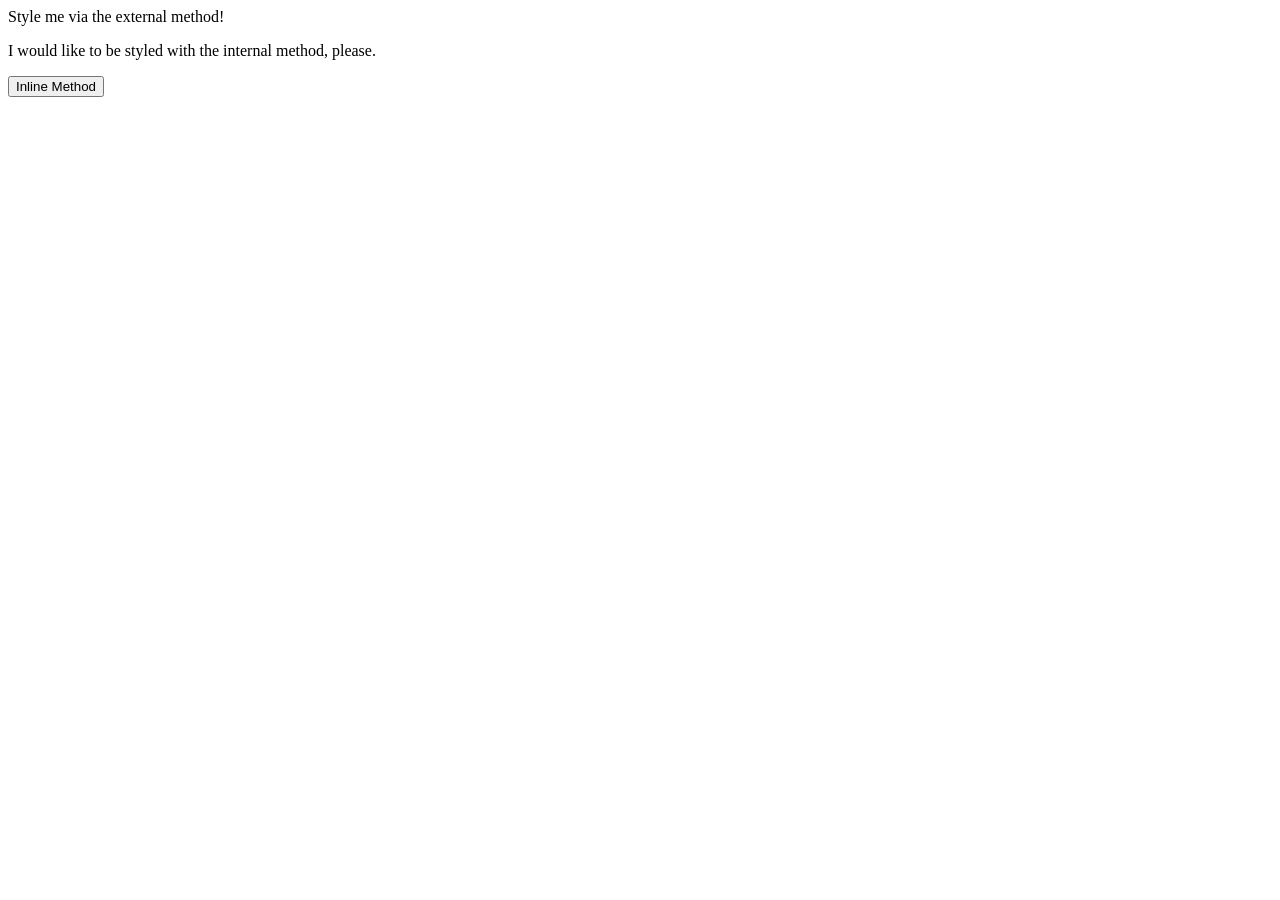
<file: index.html>
<!DOCTYPE html>
<html lang="en">
  <head>
    <meta charset="UTF-8">
    <meta http-equiv="X-UA-Compatible" content="IE=edge">
    <meta name="viewport" content="width=device-width, initial-scale=1.0">
    <title>Methods for Adding CSS</title>
  </head>
  <body>
    <div>Style me via the external method!</div>
    <p>I would like to be styled with the internal method, please.</p>
    <button>Inline Method</button>
  </body>
</html>
</file>
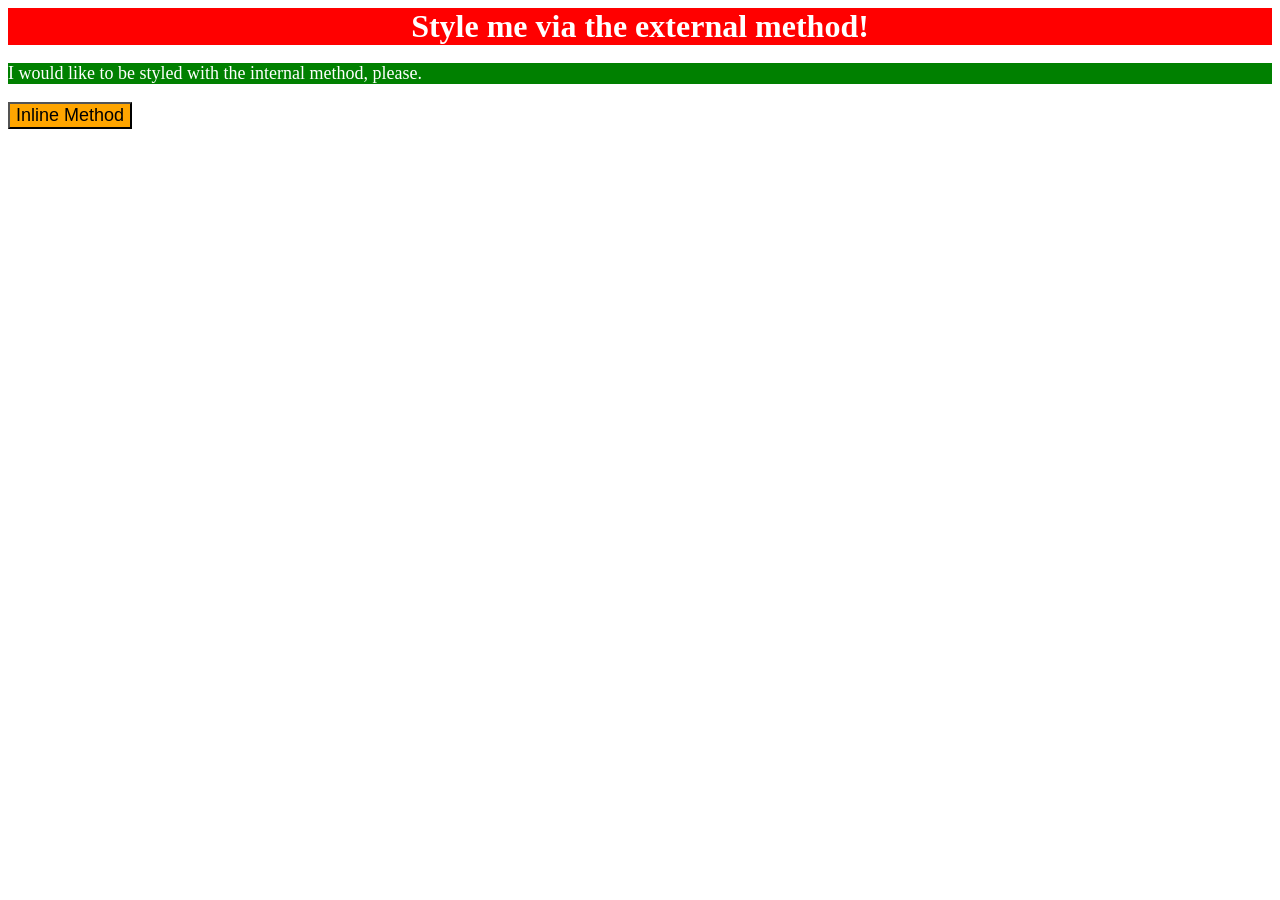
<file: css-ex-1/index.html>
<!DOCTYPE html>
<html lang="en">
  <head>
    <style>
        p {
            background-color: green;
            color: white;
            font-size: 18px;
        }
    </style>
    <meta charset="UTF-8">
    <meta http-equiv="X-UA-Compatible" content="IE=edge">
    <meta name="viewport" content="width=device-width, initial-scale=1.0">
    <link rel="stylesheet" href="style.css">
    <title>Methods for Adding CSS</title>
  </head>
  <body>
    <div>Style me via the external method!</div>
    <p>I would like to be styled with the internal method, please.</p>
    <button style="background-color: orange; font-size: 18px;">Inline Method</button>
  </body>
</html>
</file>
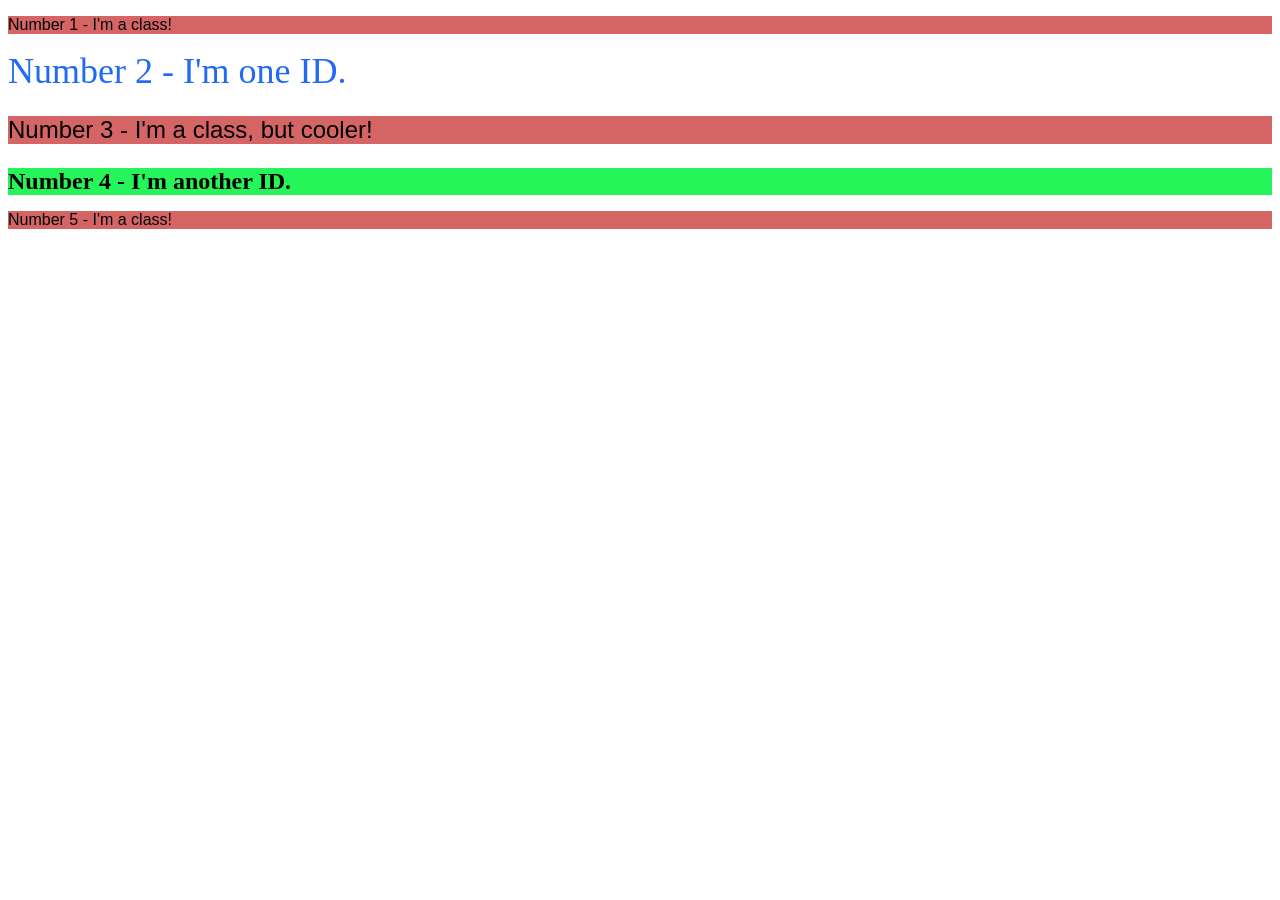
<file: css-ex-2/index.html>
<!DOCTYPE html>
<html lang="en">
  <head>
    <meta charset="UTF-8">
    <meta http-equiv="X-UA-Compatible" content="IE=edge">
    <meta name="viewport" content="width=device-width, initial-scale=1.0">
    <title>Class and ID Selectors</title>
    <link rel="stylesheet" href="style.css">
  </head>
  <body>
    <p class="odd-one">Number 1 - I'm a class!</p>
    <div id="id">Number 2 - I'm one ID.</div>
    <p class="odd-three">Number 3 - I'm a class, but cooler!</p>
    <div class="id-two">Number 4 - I'm another ID.</div>
    <p class="odd-five">Number 5 - I'm a class!</p>
  </body>
</html>
</file>
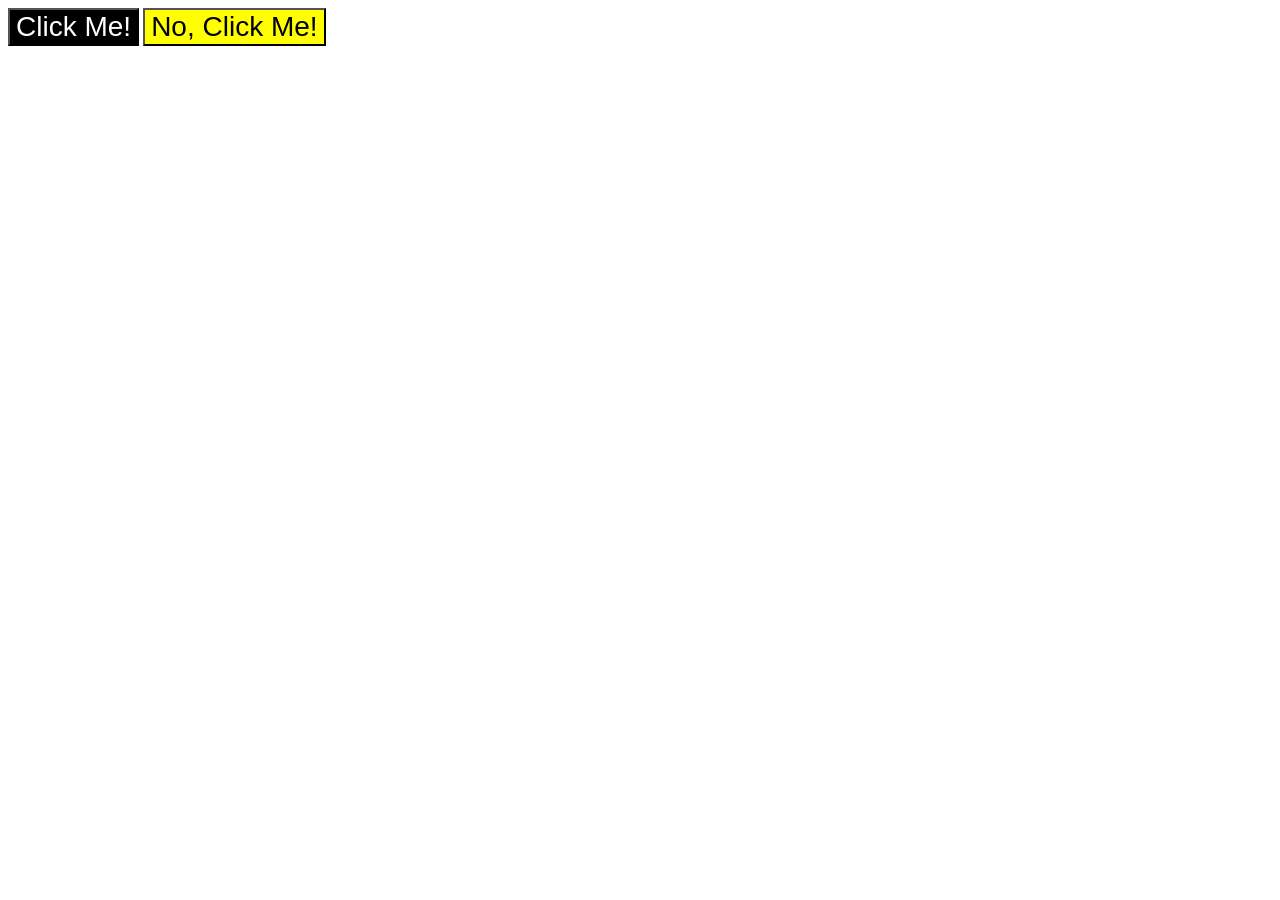
<file: css-ex-3/index.html>
<!DOCTYPE html>
<html lang="en">
  <head>
    <meta charset="UTF-8">
    <meta http-equiv="X-UA-Compatible" content="IE=edge">
    <meta name="viewport" content="width=device-width, initial-scale=1.0">
    <title>Grouping Selectors</title>
    <link rel="stylesheet" href="style.css">
  </head>
  <body>
    <button class="click-yes">Click Me!</button>
    <button class="click-no">No, Click Me!</button>
  </body>
</html>
</file>
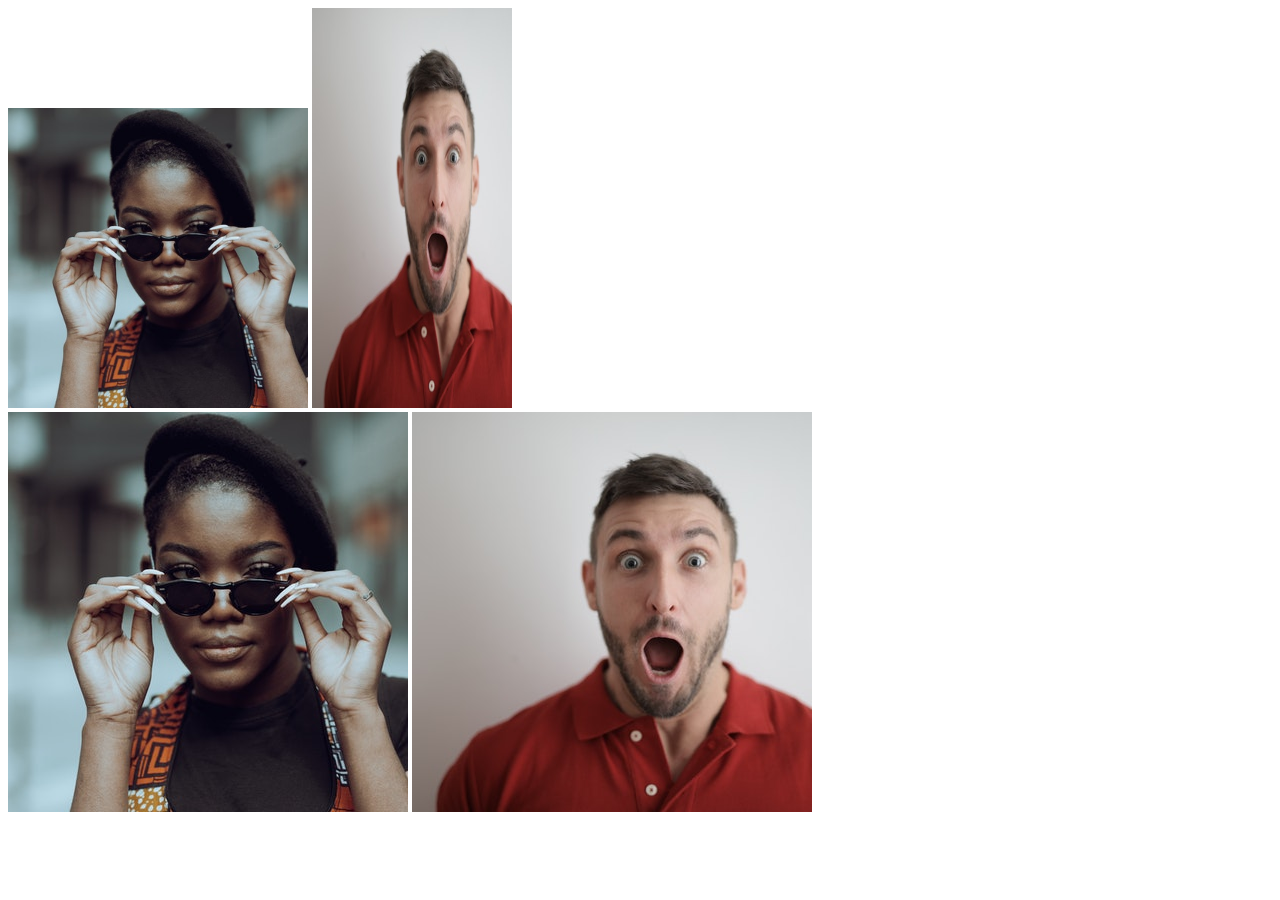
<file: css-ex-4/index.html>
<!DOCTYPE html>
<html lang="en">
  <head>
    <meta charset="UTF-8">
    <meta http-equiv="X-UA-Compatible" content="IE=edge">
    <meta name="viewport" content="width=device-width, initial-scale=1.0">
    <title>Chaining Selectors</title>
    <link rel="stylesheet" href="style.css">
  </head>
  <body>
    <!-- Use the classes BELOW this line -->
    <div>
      <img class="avatar proportioned" src="./images/pexels-katho-mutodo-8434791.jpg" alt="Woman with glasses">
      <img class="avatar distorted" src="./images/pexels-andrea-piacquadio-3777931.jpg" alt="Man with surprised expression">
    </div>
    <!-- Use the classes ABOVE this line -->
    <div>
      <img class="original proportioned" src="./images/pexels-katho-mutodo-8434791.jpg" alt="Woman with glasses">
      <img class="original distorted" src="./images/pexels-andrea-piacquadio-3777931.jpg" alt="Man with surprised expression">
    </div>
  </body>
</html>
</file>
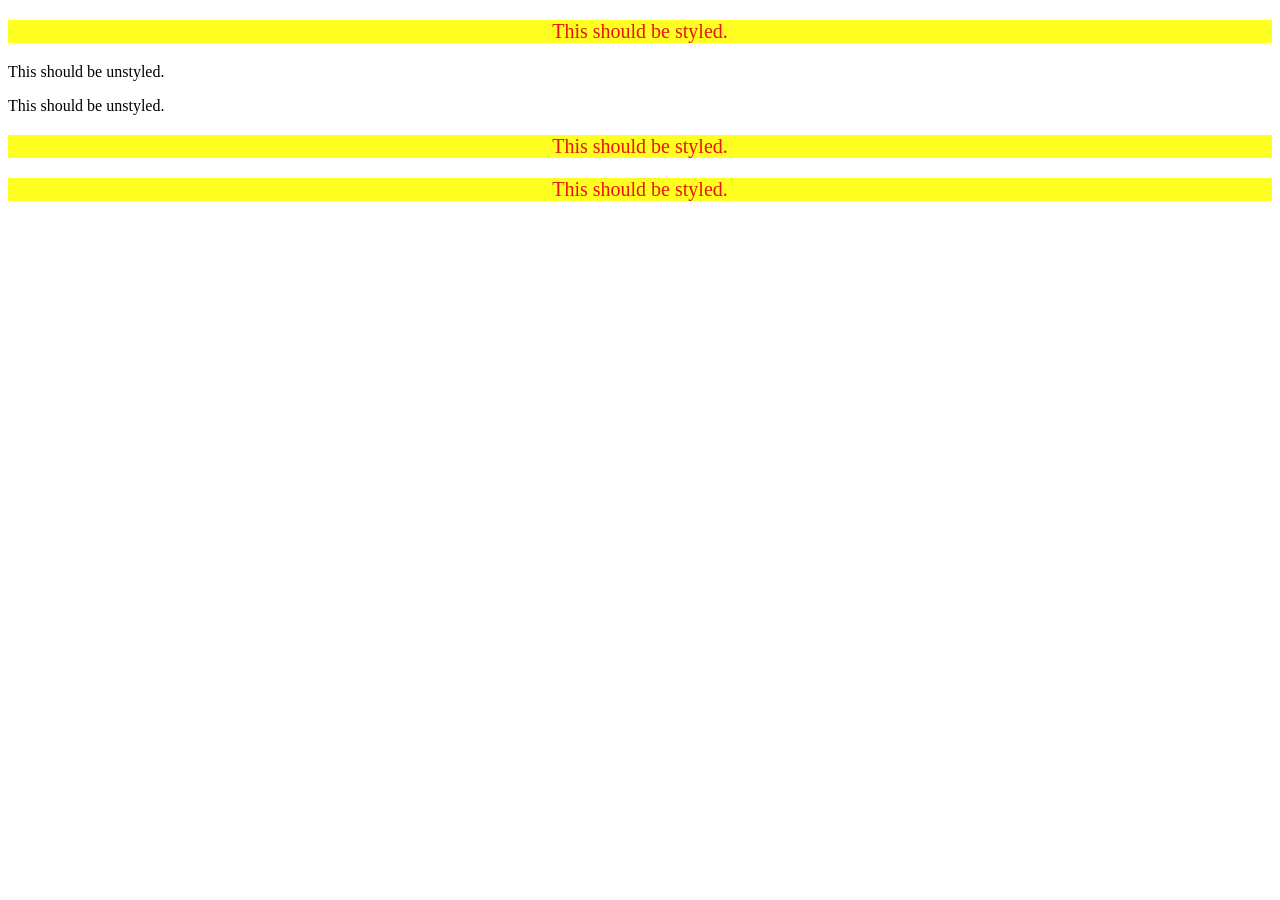
<file: css-ex-5/index.html>
<!DOCTYPE html>
<html lang="en">
  <head>
    <meta charset="UTF-8">
    <meta http-equiv="X-UA-Compatible" content="IE=edge">
    <meta name="viewport" content="width=device-width, initial-scale=1.0">
    <title>Descendant Combinator</title>
    <link rel="stylesheet" href="style.css">
  </head>
  <body>
    <div class="container">
      <p class="text">This should be styled.</p>
    </div>
    <p class="text">This should be unstyled.</p>
    <p class="text">This should be unstyled.</p>
    <div class="container">
      <p class="text">This should be styled.</p>
      <p class="text">This should be styled.</p>
    </div>
  </body>
</html>
</file>
<file: css-ex-1/style.css>
div {
    background-color: red;
    color: white;
    font-size: 32px;
    text-align: center;
    font-weight: bold;
}
</file>
<file: css-ex-2/style.css>
.odd-one,
.odd-three,
.odd-five {
    background-color:rgb(213, 101, 101);
    font-family:Verdana, Geneva, Tahoma, sans-serif;
}

#id {
    color:rgb(33, 106, 243);
    font-size: 36px;
}

.odd-three {
    font-size: 24px;
}

.id-two {
    background-color:rgb(38, 245, 90);
    font-size: 24px;
    font-weight: bold;
}
</file>
<file: css-ex-3/style.css>
.click-yes,
.click-no {
    font-size: 28px; 
    font-family: Helvetica, "Times New Roman, sans-serif";
}

.click-yes {
    background-color: black;
    color: white;
}

.click-no {
    background-color: yellow;
}
</file>
<file: css-ex-4/style.css>
.avatar.proportioned {
    height: auto;
    width: 300px;
}

.avatar.distorted {
    height: 400px;
    width: 200px;
}
</file>
<file: css-ex-5/style.css>
.container .text {
    background-color:rgb(255, 255, 34);
    color: rgb(234, 19, 19);
    font-size: 20px;
    text-align: center;
}
</file>
